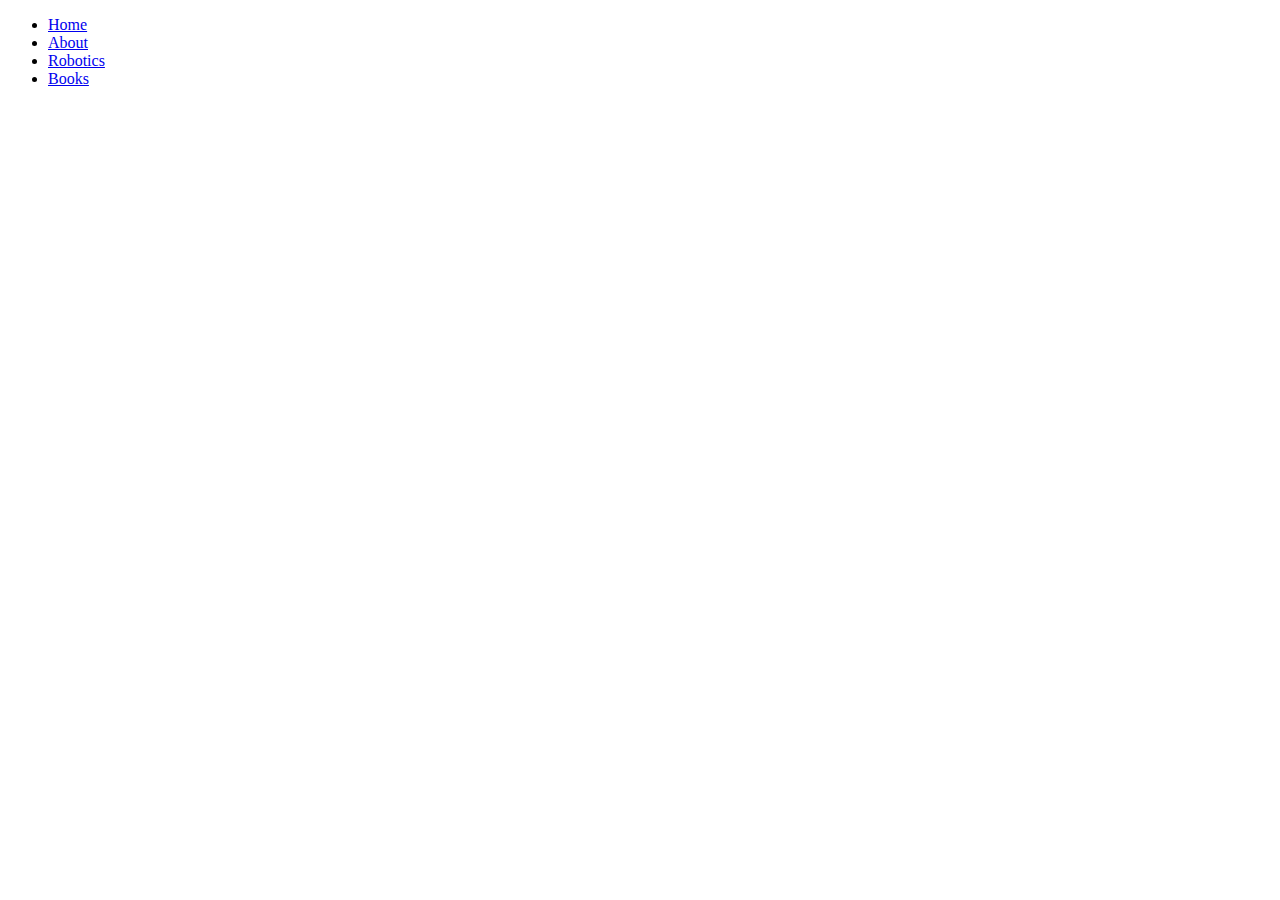
<file: test.html>
<!DOCTYPE html>
<html lang="en">
<head>
  <meta charset="UTF-8">
  <meta http-equiv="X-UA-Compatible" content="IE=edge">
  <meta name="viewport" content="width=device-width, initial-scale=1.0">
  <title>Document</title>
  <link rel="stylesheet" href="test.css">
</head>
<body>
  
<div class="main-container">
  <!--NAVAGATION-->
  <ul class="nav">
    <li><a href="#home">Home</a></li>
    <li><a href="#about">About</a></li>
    <li><a href="#robotics">Robotics</a></li>
    <li><a href="#books">Books</a></li>
  </ul>
</div>

<div class="main-content">
  <section class="home section" id="home">
    home page content
  </section>
  <section class="about section" id="about">
    about page content
  </section>
  <section class="robotics section" id="robotics">
    robotics page content
  </section>
  <section class="books section" id="books">
    books page content
  </section>
</div>

</div>
</body>
</html>
</file>
<file: test.css>
section {
  display: none;
}

section:target {
  display: block;
}
</file>
